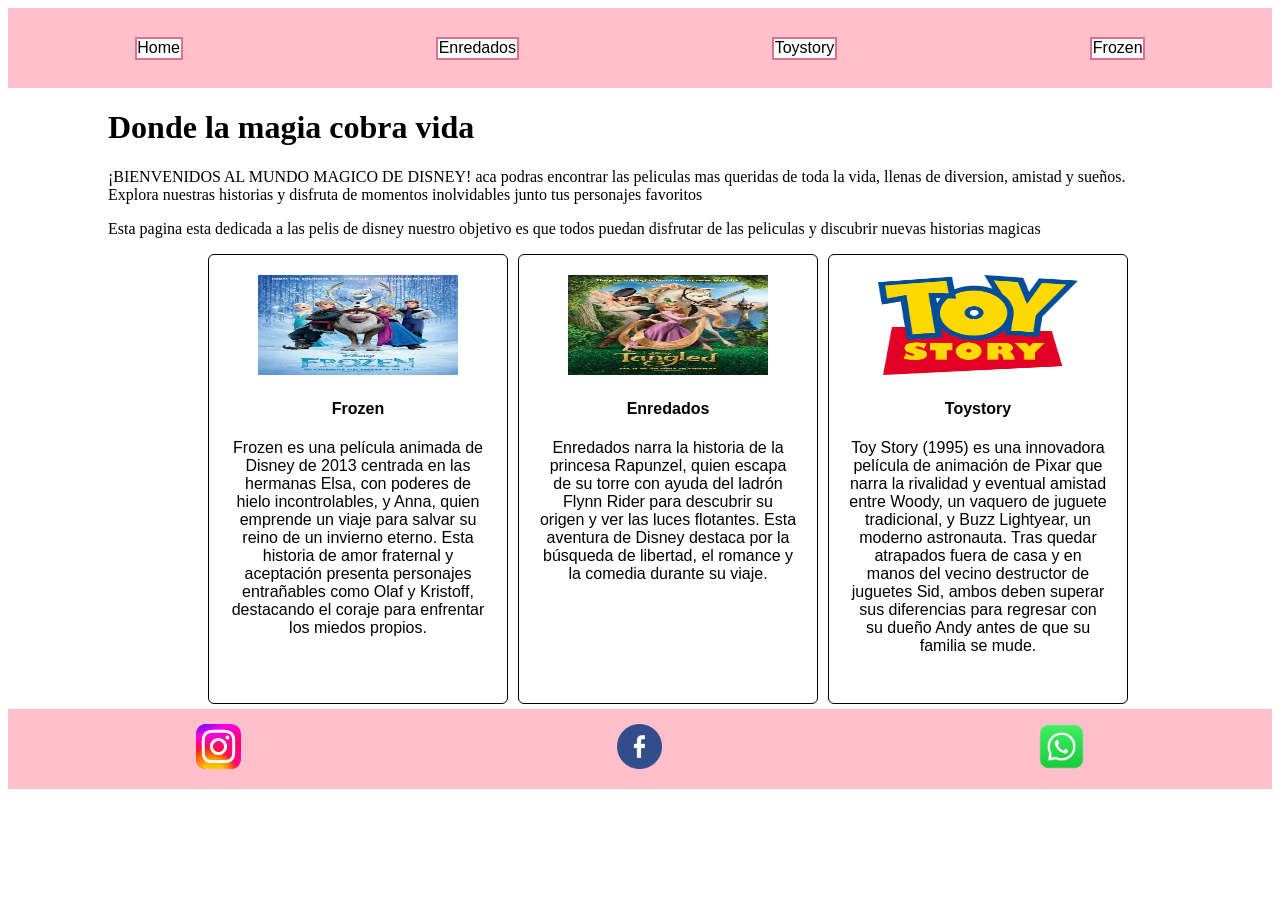
<file: index.html>
<!DOCTYPE html>
<html lang="en">
    <head>
        <meta charset="UTF-8">
        <meta name="viewport" content="width=device-width, initial-scale=1.0">
        <title>Peliculas</title>
        <link rel="stylesheet" href="./style/style.css">
    </head>
    <body class="flex_body">
        <header>
        <nav class="flex-container">
            <p class="box" > <a href="./index.html">  Home</a> </p>
            <p class="box"> <a href="./enredados.html">  Enredados </a></p>
            <p class="box"> <a href="./Toy story.html"> Toystory </a> </p>
            <p class="box"> <a href="./Frozen.html"> Frozen</a></p>
            
        </nav>
        </header>
        
        <main>
            <div class="titulo">
            
                <h1>Donde la magia cobra vida</h1>
                <p>¡BIENVENIDOS AL MUNDO MAGICO DE DISNEY! aca podras encontrar las peliculas mas queridas de toda la vida, llenas de diversion, amistad y sueños. Explora nuestras historias y disfruta de momentos inolvidables junto tus personajes favoritos</p>
                <p>Esta pagina esta dedicada a las pelis de disney nuestro objetivo es que todos puedan disfrutar de las peliculas y discubrir nuevas historias magicas </p>
                
            
            </div>
            
                
            <div class="grid">
                
                <div class="item">
                    <img src="./img/frozen.jfif" alt="foto 1"  >
                    <h4>Frozen </h4>
                    <p>Frozen es una película animada de Disney de 2013 centrada en las hermanas Elsa, con poderes de hielo incontrolables, y Anna, quien emprende un viaje para salvar su reino de un invierno eterno. Esta historia de amor fraternal y aceptación presenta personajes entrañables como Olaf y Kristoff, destacando el coraje para enfrentar los miedos propios.</p>

                </div>  
                <div class="item">
                    <img src="./img/enredadoz.jfif" alt="foto 2">
                    <h4>Enredados</h4>
                    <p>Enredados narra la historia de la princesa Rapunzel, quien escapa de su torre con ayuda del ladrón Flynn Rider para descubrir su origen y ver las luces flotantes. Esta aventura de Disney destaca por la búsqueda de libertad, el romance y la comedia durante su viaje.</p>
                </div>

                 <div class="item">
              <img src="./img/toystory.png" alt="foto 3">
              <h4>Toystory</h4>
              <p>Toy Story (1995) es una innovadora película de animación de Pixar que narra la rivalidad y eventual amistad entre Woody, un vaquero de juguete tradicional, y Buzz Lightyear, un moderno astronauta. Tras quedar atrapados fuera de casa y en manos del vecino destructor de juguetes Sid, ambos deben superar sus diferencias para regresar con su dueño Andy antes de que su familia se mude.</p>
            </div>
            </div>
           
        </main>
       
        
        <footer>
            <div class="flex-container">
                <div><img src="./img/ig 3.svg" alt="foto 1" height="45px" width="auto" ></div>
                <div><img src="./img/fc.png" alt="foto 2"  height="45px" width="auto"></div>
                <div><img src="./img/what 2.webp" alt="foto 3"  height="45px" width="auto"></div>

            </div>
        </footer>
    </body>
</html>
</file>
<file: style/style.css>
.flex-container{
    display:flex ;
    flex-direction: row ;
    flex-wrap: wrap ;
    justify-content:space-around ;
    align-items:center ;

    height:80px ;
    background-color:pink ;
}
.box {
    background-color: white;
    border: 2px solid palevioletred;
    border-radius: 0.5px;
    color: black;
    padding: 0.5px;
}
.texto{
    background-color: palevioletred;
    color: black;

}
.flex-container a {
    text-decoration: none;
    color: black;
    font-family: Impact, Haettenschweiler, 'Arial Narrow Bold', sans-serif;
}

body{
    display: flex;
    flex-direction: column;
    justify-content: space-between;
    min-height: 100px;
}
.grid {
    display:  grid;
    grid-template-columns: 300px 300px 300px;
    grid-template-rows: 450px;
    gap: 10px; /* separa los elementos */
    margin: 5px 200px 5px 200px;
}

.grid img{
    width: 200px;
    height: 100px;

}

 .item {
    border: 1px solid black;
    background-color: white;
    color: black;
    padding: 20px;
    text-align: center;
    font-family: Verdana, Geneva, Tahoma, sans-serif;
    border-radius: 6px;
 }

 .titulo{
    margin: 5px 100px 5px 100px;
 }

 .enredados{
    margin: 5px 500px 5px 500px;
    width: auto;
    height: 200px;
 }
.toystory{
     margin: 5px 350px 5px 350px;
}
.frozen{
     margin: 5px 350px 5px 350px;
}
</file>
